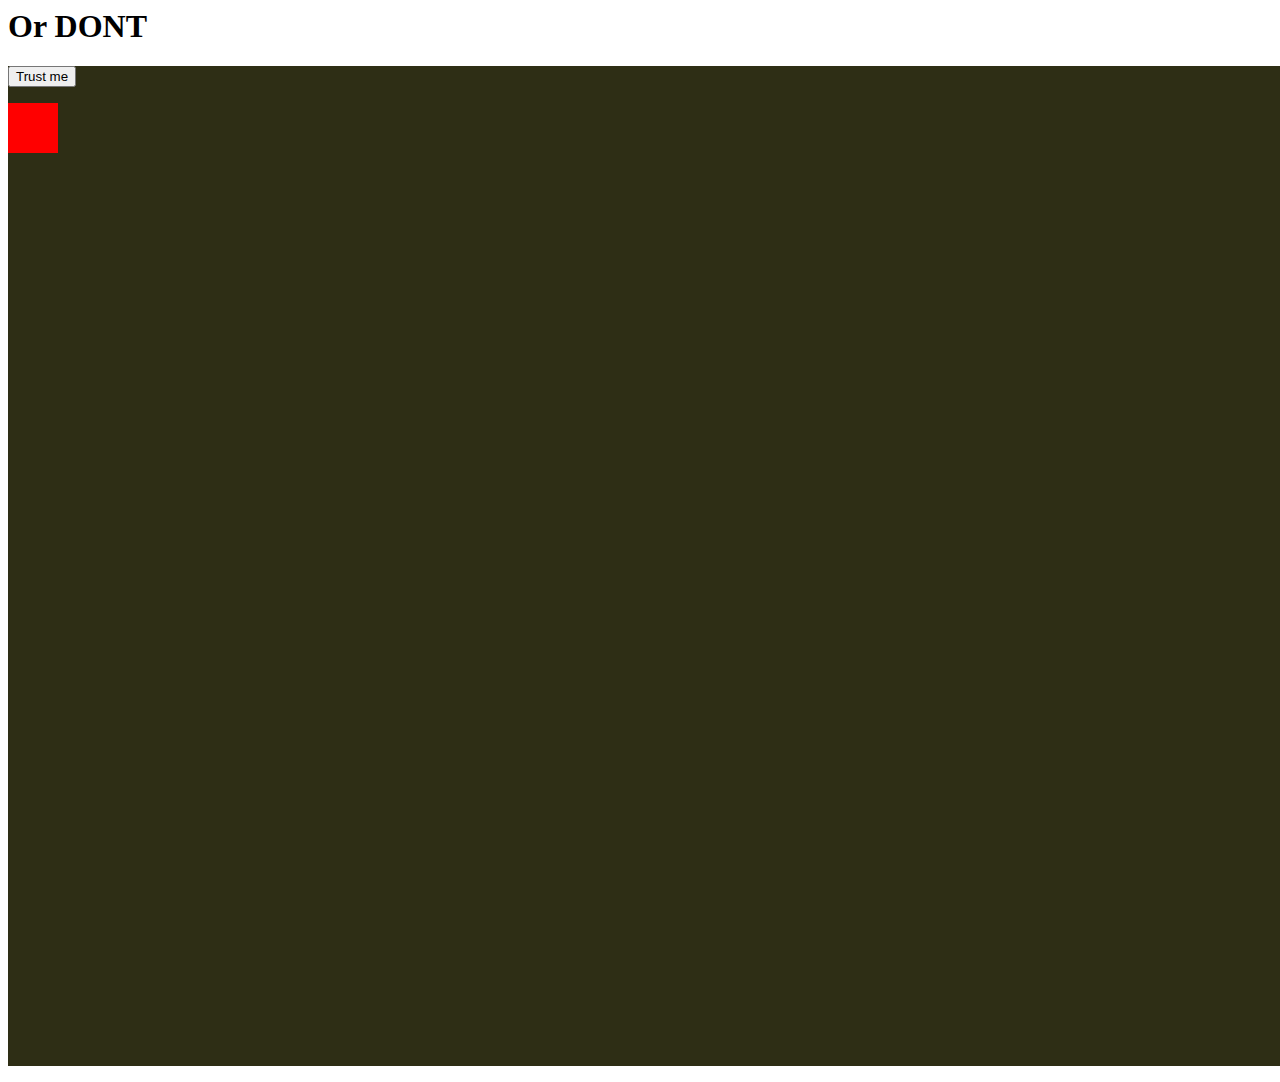
<file: animate.html>
<html>
<style>
    #container {
        width: 1900px;
        height: 1000px;
        position: relative;
        background: rgb(46, 46, 21);
    }

    #animate {
        width: 50px;
        height: 50px;
        position: absolute;
        background-color: red;
    }
</style>
<head>
    <title>Trust me</title>
    <h1> Or DONT </h1>
</head>
<body>
    <div id = "container">
        <p><button id = "animateButton" onclick = "myMove()">Trust me</button></p>
        <div id = "animate">
        </div>
    </div>
    <p id = "demo"></p>
</body>
<script src="animation.js"></script>
</html>
</file>
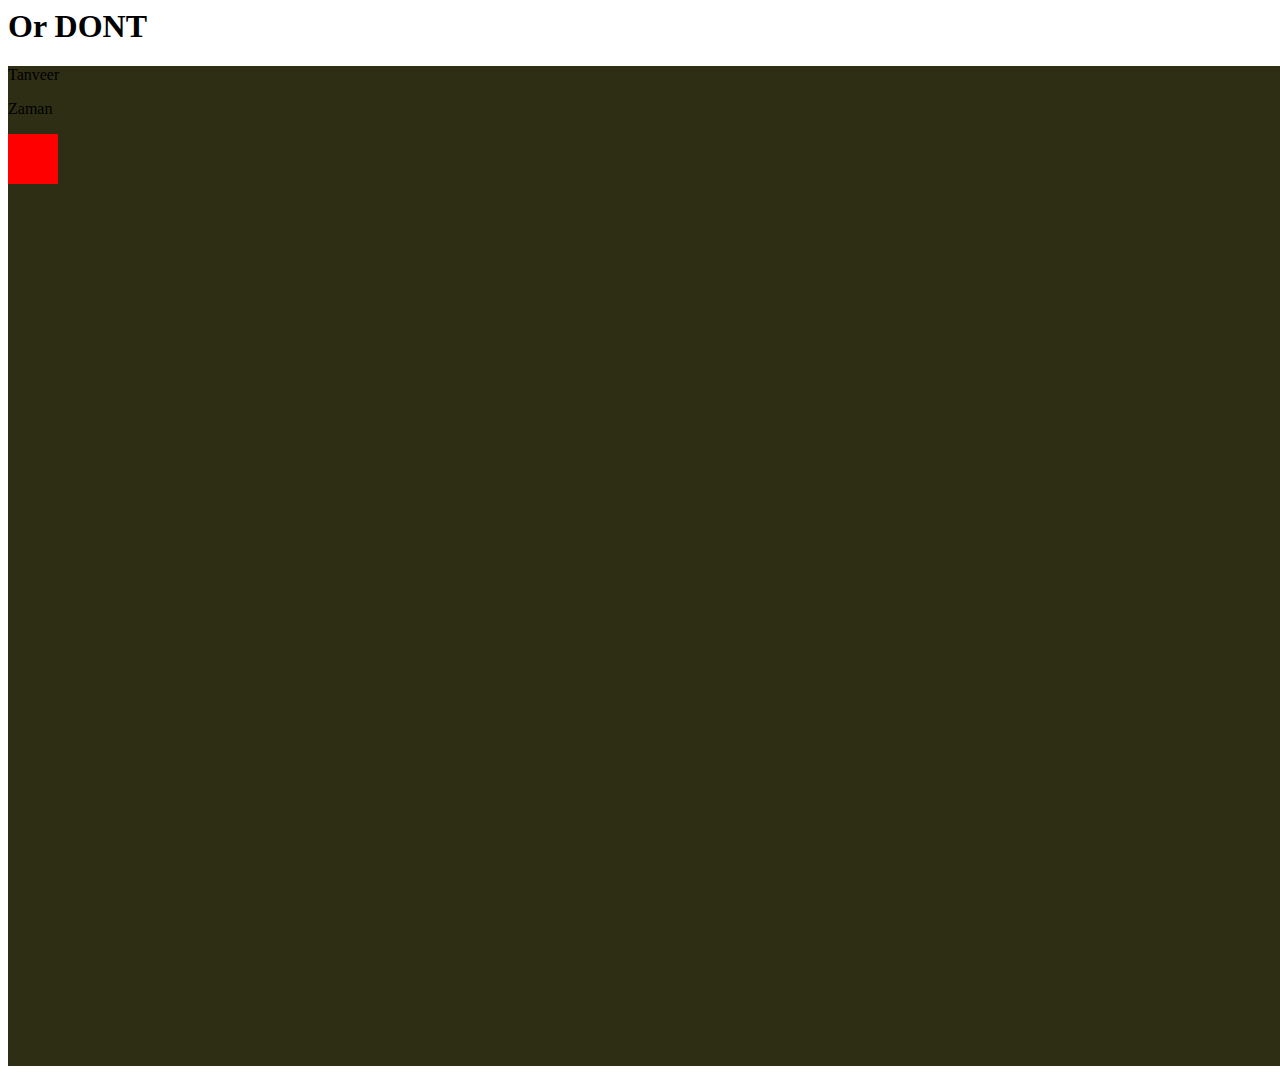
<file: intro.html>
<html>
<style>
    #container {
        width: 1900px;
        height: 1000px;
        position: relative;
        background: rgb(46, 46, 21);
    }

    #animate {
        width: 50px;
        height: 50px;
        position: absolute;
        background-color: red;
    }
    #firstname {
        
    }
</style>
<head>
    <title>Trust me</title>
    <h1> Or DONT </h1>
</head>
<body>
    <div id = "container">
        <p id = "firstname">Tanveer</p>
        <p id = "lastname">Zaman</p>
        <div id = "animate">
        </div>
    </div>
    <p id = "demo"></p>
</body>
<script src="animation.js"></script>
</html>
</file>
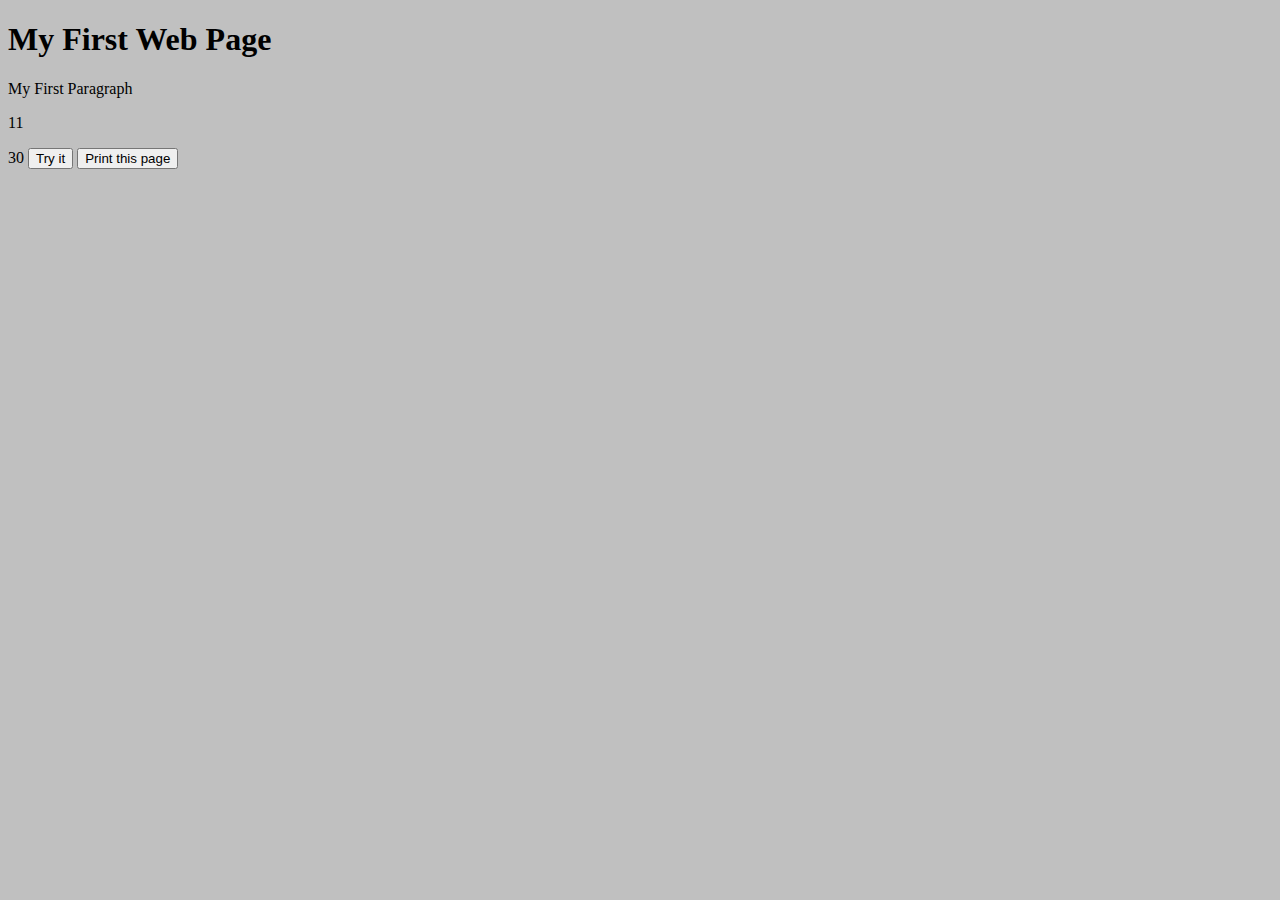
<file: js-Output.html>
<!DOCTYPE html>
<html>
<body bgcolor="#C0C0C0">

<h1>My First Web Page</h1>
<p>My First Paragraph</p>

<p id="demo"></p>

<script>
    document.getElementById("demo").innerHTML = 5 + 6;
    document.write(5 * 6);
    alert("ALLLEERR !!!");
    console.log(" HELLOW ZA WAARDU");
</script>
<button type="button" onclick="document.write(5 + 6)">Try it</button>
<button type="button" onclick="window.print()">Print this page</button>
</body>
</html>
</file>
